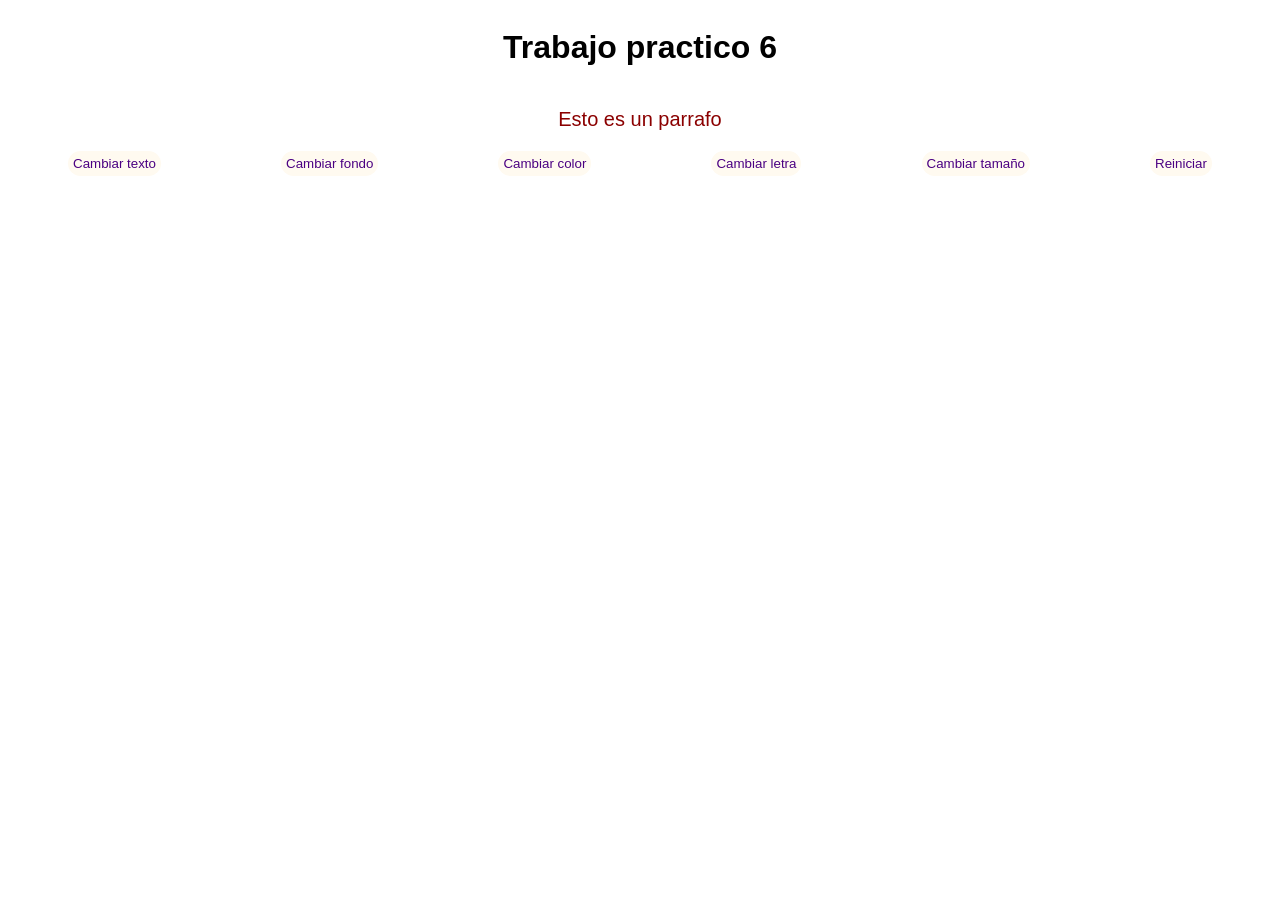
<file: TP6/index.html>
<!DOCTYPE html>
<html lang="es">
<head>
    <meta charset="UTF-8">
    <meta name="viewport" content="width=device-width, initial-scale=1.0">
    <title>Document</title>
    <link rel="stylesheet" href="style.css">
</head>
<body>
<h1>Trabajo practico 6</h1>
<p id="Parrafo">Esto es un parrafo</p>

<div>
    <button id="b1">Cambiar texto</button>
    <button id="b2">Cambiar fondo</button>
    <button id="b3">Cambiar color</button>
    <button id="b4">Cambiar letra</button>
    <button id="b5">Cambiar tamaño</button>
    <button id="b6">Reiniciar</button>
</div>

</body>
<script src="app.js"></script>
</html>
</file>
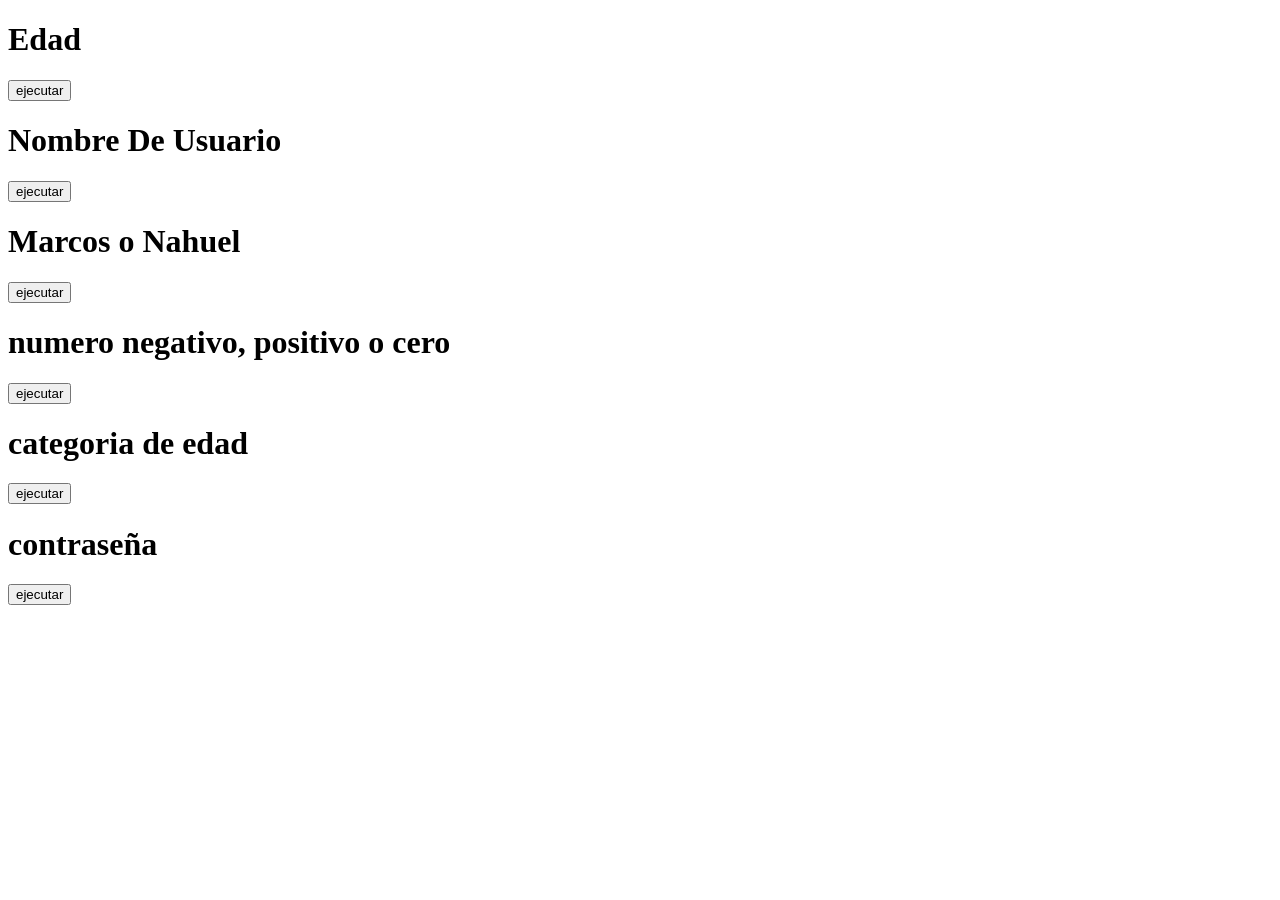
<file: TP7/index.html>
<!DOCTYPE html>
<html lang="en">
<head>
    <meta charset="UTF-8">
    <meta name="viewport" content="width=device-width, initial-scale=1.0">
    <title>Document</title>
</head>
<body>
    <div>
         <h1>Edad</h1>
         <p id="parrafo1"></p>
         <button id="boton1">ejecutar</button>
    </div>
    <div>
        <h1>Nombre De Usuario</h1>
        <p id="parrafo2"></p>
        <button id="boton2">ejecutar</button>
    </div>
    <div>
        <h1>Marcos o Nahuel </h1>
        <p id="parrafo3"></p>
        <button id="boton3">ejecutar</button>
    </div>
    <div>
        <h1>numero negativo, positivo o cero</h1>
        <p id="parrafo4"></p>
        <button id="boton4">ejecutar</button>
    </div>
    <div>
        <h1>categoria de edad</h1>
        <p id="parrafo5"></p>
        <button id="boton5">ejecutar</button>
    </div>
    <div>
        <h1>contraseña</h1>
        <p id="parrafo7"></p>
        <button id="boton7"> ejecutar</button>
    </div>
</body>
<script src="app.js"></script>
</html>
</file>
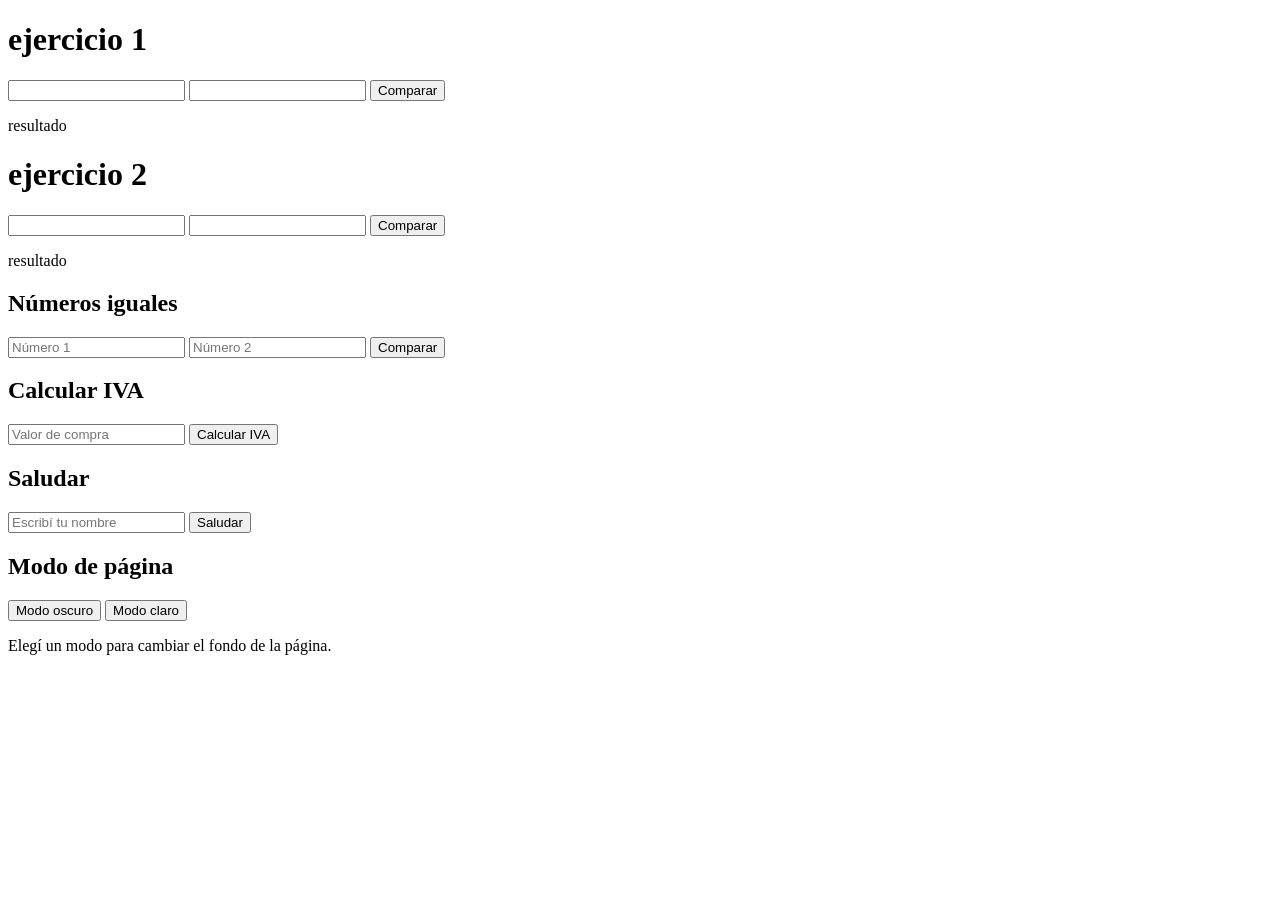
<file: TP9/index.html>
<!DOCTYPE html>
<html lang="en">
<head>
 
    <meta charset="UTF-8">
    <meta http-equiv="X-UA-Compatible" content="IE=edge">
    <meta name="viewport" content="width=device-width, initial-scale=1.0">
    <title>Document</title>
</head>
<body>
    <h1>ejercicio 1</h1>
   
    <input type="number" id="numero1">
<input type="number" id="numero2">

<button onclick="mayor()">Comparar</button>

<p id="resultado">resultado</p>



<h1>ejercicio 2</h1>

<input type="number" id="ejn1">
<input type="number" id="ejn2">

<button onclick="menor()">Comparar</button>

<p id="resultado2">resultado</p>

<h2>Números iguales</h2>
 <input type="number" id="num1Iguales" placeholder="Número 1">
  <input type="number" id="num2Iguales" placeholder="Número 2">
   <button onclick="numerosIguales()">Comparar</button>
    <p id="resultadoIguales"></p>
   
    <h2>Calcular IVA</h2>
     <input type="number" id="valorCompra"
      placeholder="Valor de compra">
      <button onclick="calcularIVA()"
      >Calcular IVA</button>
       <p id="resultadoIVA"></p>


        <h2>Saludar</h2>
        <input type="text" id="nombre"
         placeholder="Escribí tu nombre">
          <button onclick="saludar()">
            Saludar</button> <p id="resultadoSaludo">

            </p> <h2>Modo de página</h2>
             <button onclick="modoOscuro()"
             >Modo oscuro</button>
             
                <button onclick="modoClaro()"
                >Modo claro</button>
                <p>Elegí un modo para cambiar el fondo de la página.</p>

</body>
<script src="app.js"></script>
</html>
</file>
<file: TP6/style.css>
body {
    background-color: white;
    color: black;
    font-family: Arial, Helvetica, sans-serif;
    display: flex;
    flex-direction: column;
    align-items: center;

}

div {
    display: flex;
    justify-content: space-around;
    width: 100%;

}

p{
font-size: 20px;
color: rgb(139, 0, 0);

}

button {
    background-color: floralwhite;
    color: indigo;
    padding: 5px; 
    border: none;
    border-radius: 15px;
    transition: background-color 0.5s;
}


button:hover {
background-color: blueviolet;
transition: 0.5s;
}
</file>
